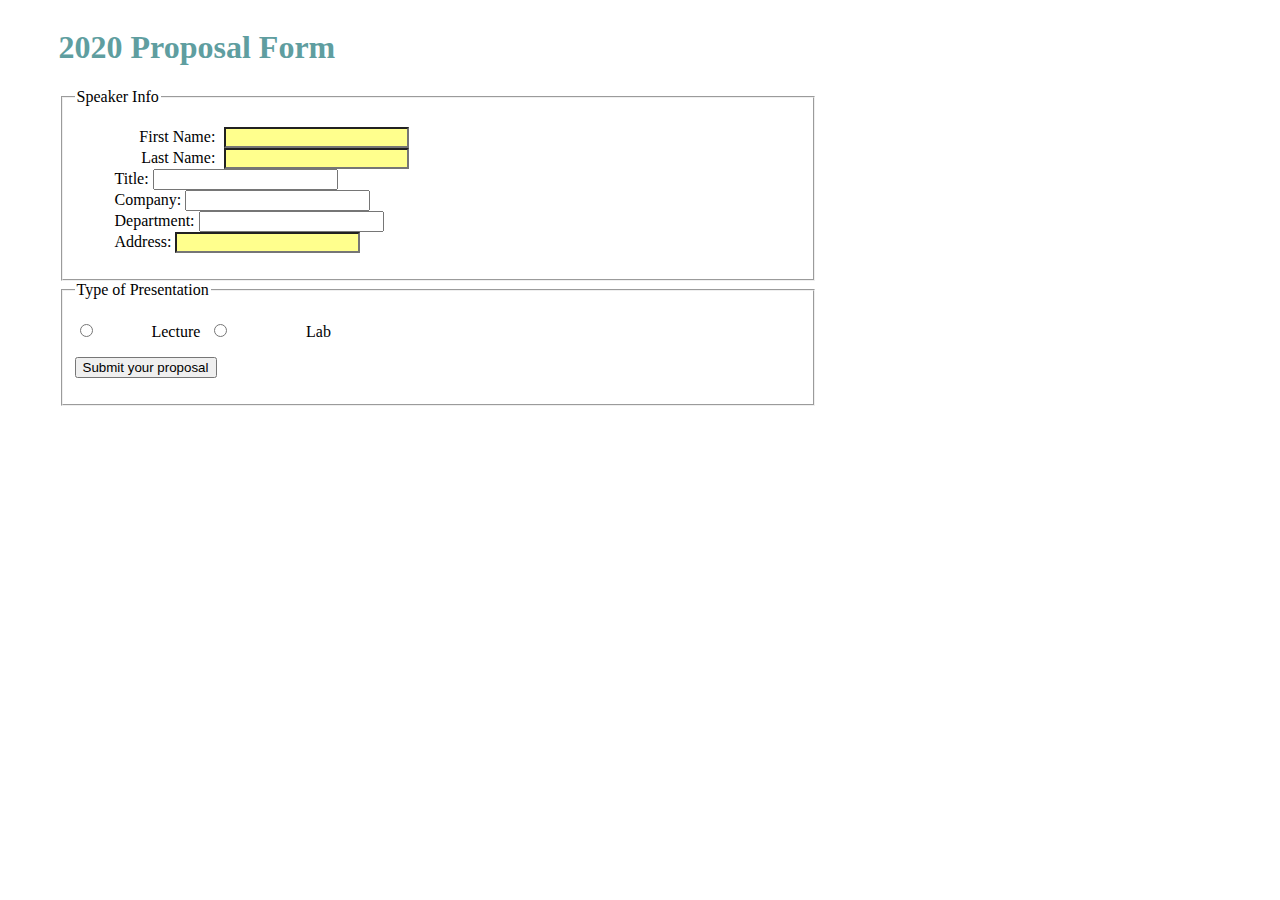
<file: assign11.html>
<!DOCTYPE html>
<html lang="en">
<head>
<meta charset="utf-8" />
<title>Forms</title>
<!-- note that case matters for the link to the CSS file. 
 --- make sure the case of your file names and directories match. -->
 <link rel="stylesheet"  href="css/form.css" />  

<!-- allow html5 to run in older versions of IE -->   
<!--[if lt IE 9]>
  <script src="http://html5shiv.googlecode.com/svn/trunk/html5.js"></script>
  <![endif]-->

</head>

<body>

<div id="wrapper">
<form action="" method="post" id="proposal2020">

<div id="formcol1">


 <h1>2020 Proposal Form</h1>
 <fieldset>
 <legend>Speaker Info</legend>

 <ul>
	<li>
        <!--<span>First Name:</span>-->
        <label for="fstspkr1">First Name:</label>
        <input id="fstspkr1" name="fstspkr1" type="text" class="reqfield" />
    </li>


 	<!--<li><span>Last Name:</span>-->
        <label for="lstname1">Last Name:</label>
        <input id="lstname1" name="lstname1" type="text" class="reqfield"  />
</li>
<li>
	<span>Title:</span>
	<input id="spkrtitle1" name="spkrtitle1" type="text" maxlength="48" />
</li>
<li>
	<span>Company:</span>
	<input id="company1" name="company1" type="text" />
</li>
<li>
	<span>Department:</span>
	<input id="department1" name="department1" type="text"  />
</li>
<li>
	<span>Address:</span>
	<input id="address1" class="reqfield" name="address1" type="text" />
</li>
</ul>
</fieldset>
</div> <!-- end of formcol1 div -->
    <div id="multchoice">
    <fieldset>
        <legend>Type of Presentation</legend>
        <p><span><input value="1" id="TypeofPres_lec" name="p-type"
        type="radio" /> <label for="TypeofPres_lec">Lecture</label>
        </span>
        <span><input value="2" id="TypeofPres_lab" name="p-type"
        type="radio" /><label for="TypeofPres_lab">Lab</label></span></p>
           
 	<p class="submit-button">    
<input type="submit" value="Submit your proposal" /></p>
    </fieldset>
    </div> <!-- end of multchoice div -->


</form>

	
</div> <!-- end wrapper div -->
</body>
</html>
</file>
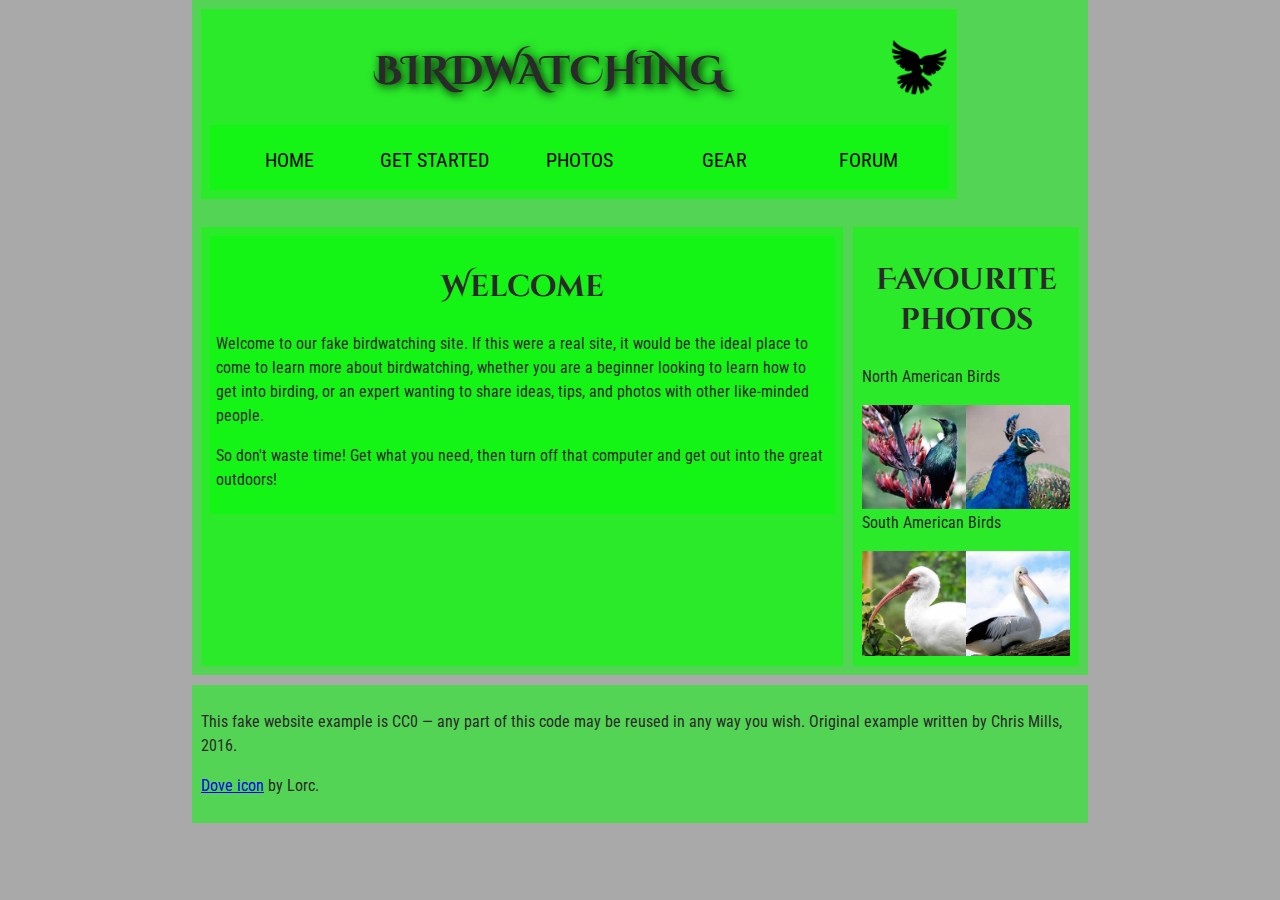
<file: birdwatching.html>
<!DOCTYPE html>
<html lang="en">
  <head>
    <meta charset="utf-8">
    <title>Birds</title>
    <link href="https://fonts.googleapis.com/css?family=Roboto+Condensed:300%7CCinzel+Decorative:700" rel="stylesheet">
    <link rel="stylesheet" href="style.css">

    <!--[if lt IE 9]>
      <script src="https://cdnjs.cloudflare.com/ajax/libs/html5shiv/3.7.3/html5shiv.js"></script>
    <![endif]-->
  </head>

  <body>
  
    <div class="flex-container">
      <header role=”banner” >
      <h1>Birdwatching</h1>
      <img src="dove.png" alt="a simple dove logo">

      <nav role="navigation">
      <ul>
        <li><span>Home</span></li>
        <li><a href="#">Get started</a></li>
        <li><a href="#">Photos</a></li>
        <li><a href="#">Gear</a></li>
        <li><a href="#">Forum</a></li>
      </ul>
      </nav>
      </header>
    </div>


    <div class="flex-container">
      <main role="main">

      <article>
      <h2>Welcome</h2>

      <p>
        Welcome to our fake birdwatching site. If this were a real site, 
        it would be the ideal place to come to learn more about birdwatching, 
        whether you are a beginner looking to learn how to get into birding, 
        or an expert wanting to share ideas, tips, and photos with other like-minded people.
      </p>
      <p> So don't waste time! Get what you need, then turn off that computer and get out into the great outdoors! </p>
      </article>

    </main>
      <aside role=”complementary”>
      <h2>Favourite photos</h2>

      <p>North American Birds</p>
      <a href="favorite-1.jpg"><img src="favorite-1_th.jpg" alt="Small black bird, black claws, long black slender beak, links to larger version of the image"></a>
      <a href="favorite-2.jpg"><img src="favorite-2_th.jpg" alt="Top half of a pretty bird with bright blue plumage on neck, light colored beak, blue headdress, links to larger version of the image"></a>
      <p>South American Birds</p>
      <a href="favorite-3.jpg"><img src="favorite-3_th.jpg" alt="Top half of a large bird with white plumage, very long curved narrow light colored break, links to larger version of the image"></a>
      <a href="favorite-4.jpg"><img src="favorite-4_th.jpg" alt="Large bird, mostly white plumage with black plumage on back and rear, long straight white beak, links to larger version of the image"></a>

      </aside>
    </div>
      <footer>
      <p>This fake website example is CC0 — any part of this code may be reused in any way you wish. Original example written by Chris Mills, 2016.</p>

      <p><a href="http://game-icons.net/lorc/originals/dove.html">Dove icon</a> by Lorc.</p>
      
      </footer>

  </body>
</html>
</file>
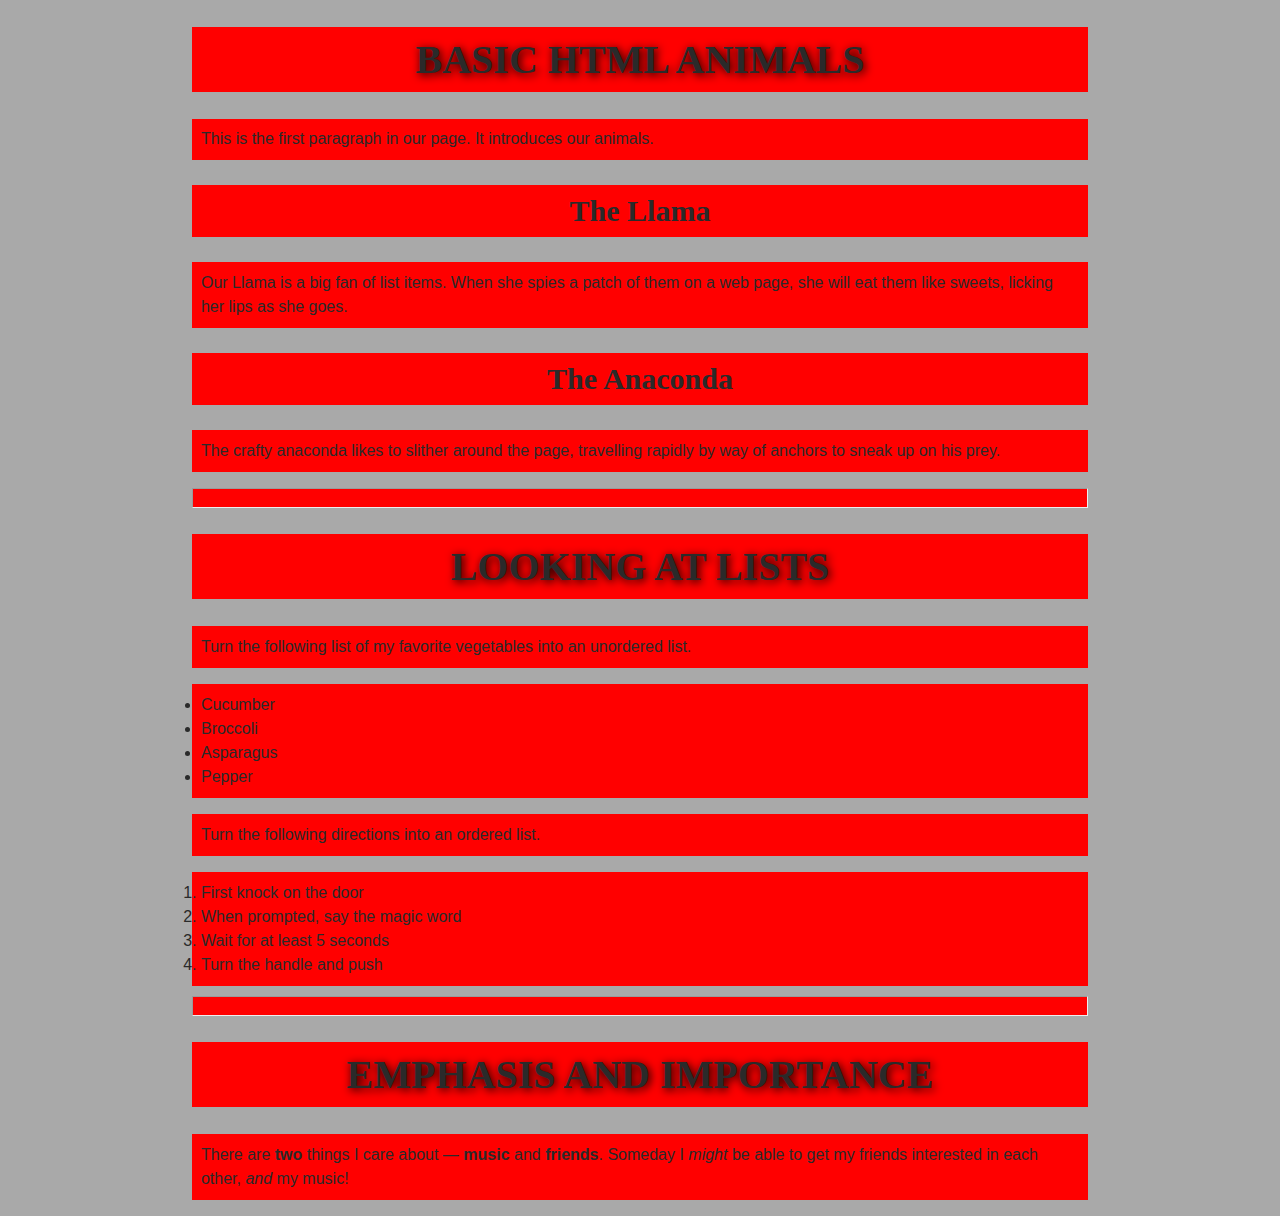
<file: htmlbasics.html>
<!DOCTYPE html>

<html>
<head>
<meta charset="utf-8">
<title>My page title</title>
<link href="https://fonts.googleapis.com/css?family=Open+Sans+Condensed:300|Sonsie+One"
rel="stylesheet" type="text/css">
<!----- Add the link to your style sheet --------->
<link rel="stylesheet" href="style.css">
<!------------------------------------------------>
<!-- the below three lines are a fix to get HTML5 semantic elements working in old versions of
Internet Explorer-->
<!--[if lt IE 9]>
<script src="https://cdnjs.cloudflare.com/ajax/libs/html5shiv/3.7.3/html5shiv.js"></script>
ver. 2-1-23 (ATLS-CSCI-3510)
<![endif]-->
</head>
<!-- I included the body element below which is not part of the html version or the head to make
make sure you include it above your HTML code -->
<body>

<h1>Basic HTML Animals</h1>

<p>This is the first paragraph in our page. It introduces our animals.</p>

<h2>The Llama</h2>

<p>Our Llama is a big fan of list items. When she spies a patch of them on a web page, she will eat them like sweets, licking her lips as she goes.</p>

<h2>The Anaconda</h2>

<p>The crafty anaconda likes to slither around the page, travelling rapidly by way of anchors to sneak up on his prey.</p>

<hr>

<h1>Looking at lists</h1>

<p>Turn the following list of my favorite vegetables into an unordered list.</p>

<ul>
  <li>Cucumber</li>
  <li>Broccoli</li>
  <li>Asparagus</li>
  <li>Pepper</li>
</ul>

<p>Turn the following directions into an ordered list.</p>

<ol>
  <li>First knock on the door</li>
  <li>When prompted, say the magic word</li>
  <li>Wait for at least 5 seconds</li>
  <li>Turn the handle and push</li>
</ol>
    
<hr>
    
      <h1>Emphasis and importance</h1>

      <p>There are <strong>two</strong> things I care about — <strong>music</strong> and <strong>friends</strong>. Someday I <em>might</em> be able to get my friends interested in each other, <em>and</em> my music!</p>
    

</body>

</html>
</file>
<file: css/form.css>
@charset "UTF-8";


/* form styling */

h1{
	color:cadetblue
}
#wrapper {
	width: 60%;
	margin-left:4%;
}

div#formcol1 {
	float:left;	
	width: 100%;
}

label {
	margin-right: .3em;
	width: 6.3em; 
	display: inline-block; 
	text-align: right;
}

#formcol1 li {
	list-style:none;
}

#formcol1 input.reqfield {
	background: rgb(255, 255, 141);
}

select:focus, 
select:active, 
input:focus, 
input:active, 
input:focus + label,
input:active + label, 
label[for]:focus, 
label[for]:active {
color: #FFF !important;
background-color: #388ec4 !important;}
/* end of form css */
</file>
<file: style.css>
@charset "utf-8";
/* CSS Document */

/* || General setup */

html, body {
  margin: 0;
  padding: 0;
}

html {
  font-size: 10px;
  background-color: #a9a9a9;
}

body {
  width: 70%;
  min-width: 800px;
  margin: 0 auto;
}

/* || typography */

h1, h2, h3 {
  font-family: 'Cinzel Decorative', cursive;
  color: #2a2a2a;
}

p, input, li {
  font-family: 'Roboto Condensed', sans-serif;
  color: #2a2a2a;
}

h1 {
  font-size: 4rem;
  text-align: center;
  text-shadow: 2px 2px 10px black;
}

h2 {
  font-size: 3rem;
  text-align: center;
}

h3 {
  font-size: 2.2rem;
}

p, li {
  font-size: 1.6rem;
  line-height: 1.5;
}

/* || header layout */

header {
  margin-bottom: 10px;
  display: flex;
  flex-flow: row wrap;
}

body > * {
  background-color: red;
  padding: 1%;
}

main, header, nav, article, aside, footer, section {
  background-color: rgba(0,255,0,0.5);
  padding: 1%;
}

h1 {
  flex: 5;
  text-transform: uppercase;
}

header img {
  display: block;
  height: 60px;
  padding-top: 20.15px;
}

nav {
  height: 50px;
  flex: 100%;
  display: flex;
}

nav ul {
  padding: 0;
  list-style-type: none;
  flex: 2;
  display: flex;
}

nav li {
  display: inline;
  text-align: center;
  flex: 1;
}

nav a, nav span {
  display: inline-block;
  font-size: 2rem;
  height: 3rem;
  line-height: 1.7;
  text-transform: uppercase;
  text-decoration: none;
  color: black;

}

/* || main layout */

/* original main style
main {
  display: flex;
} */

article, section {
  flex: 4;
}

aside {
  flex: 1;
  margin-left: 10px;
  padding: 1%;
}

aside a {
  display: block;
  float: left;
  width: 50%;
}

aside img {
  max-width: 100%;
}

footer {
  margin-top: 10px;
}

/* HK additions */

main {
  flex: 3;
} 

.flex-container {
  background-color: rgba(0, 255, 0, 0.5); padding: 1%;
  display: flex;
  flex-wrap: wrap;
}
</file>
